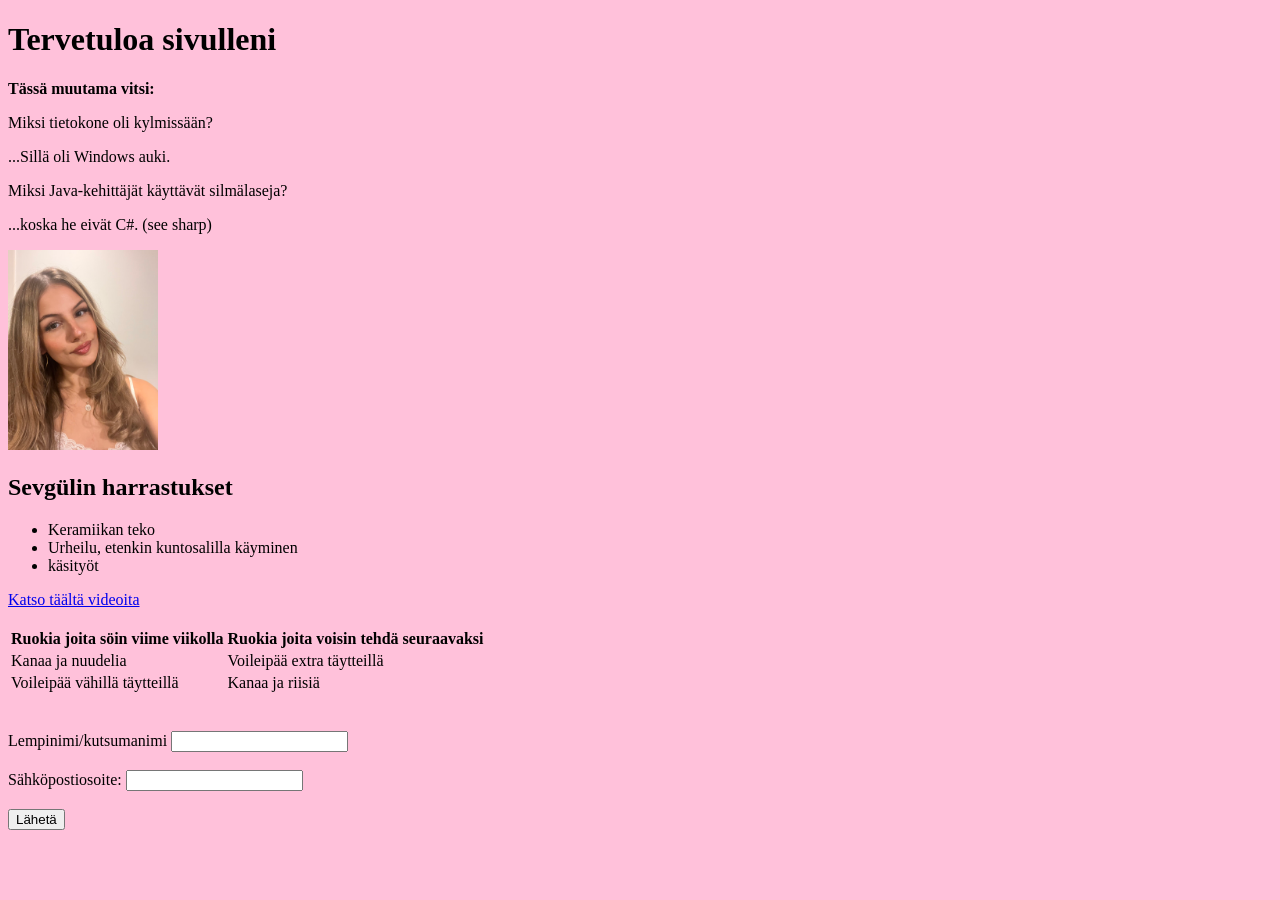
<file: WS_01/index.html>
<!DOCTYPE html>
<html lang="fi">
<head>
    <meta charset="UTF-8">
    <meta name="viewport" content="width=device-width, initial-scale=1.0">
    <title>Sevgülin sivu</title>
       
</head>
<body style="background-color : #ffc1da;">
   <h1>Tervetuloa sivulleni</h1> 
<p><strong>Tässä muutama vitsi:</strong></p>
<p>Miksi tietokone oli kylmissään?
    </p>...Sillä oli Windows auki.
 <p></p>Miksi Java-kehittäjät käyttävät silmälaseja?
    <p>...koska he eivät C#. (see sharp) </p>   
<img src="D62B3488-966F-4F5D-A633-FA820561C0F6_1_105_c.jpeg" alt="tässä on minä" style="width:150px ;">
<h2>Sevgülin harrastukset</h2>
    <ul>
        <li>Keramiikan teko</li>
        <li>Urheilu, etenkin kuntosalilla käyminen</li>
        <li>käsityöt</li>
    </ul>
<a href="https://www.youtube.com">Katso täältä videoita</a>
<br><br>
<table>
    <tr>
        <th>Ruokia joita söin viime viikolla</th>
        <th>Ruokia joita voisin tehdä seuraavaksi </th>
    </tr>
    <tr>
        <td>Kanaa ja nuudelia</td>
        <td>Voileipää extra täytteillä  </td>
    </tr>
    <tr>
        <td>Voileipää vähillä täytteillä</td>
        <td>Kanaa ja riisiä</td>
    </tr>
    </table>
<form>
<br><br>
    <label for="name">Lempinimi/kutsumanimi</label>
    <input type="text" id="name" name="name"><br><br>
    <label for="email">Sähköpostiosoite:</label>
    <input type="email" id="email" name="email"><br><br>
    <input type="submit" value="Lähetä">
    </form>
</body>
</html>
</file>
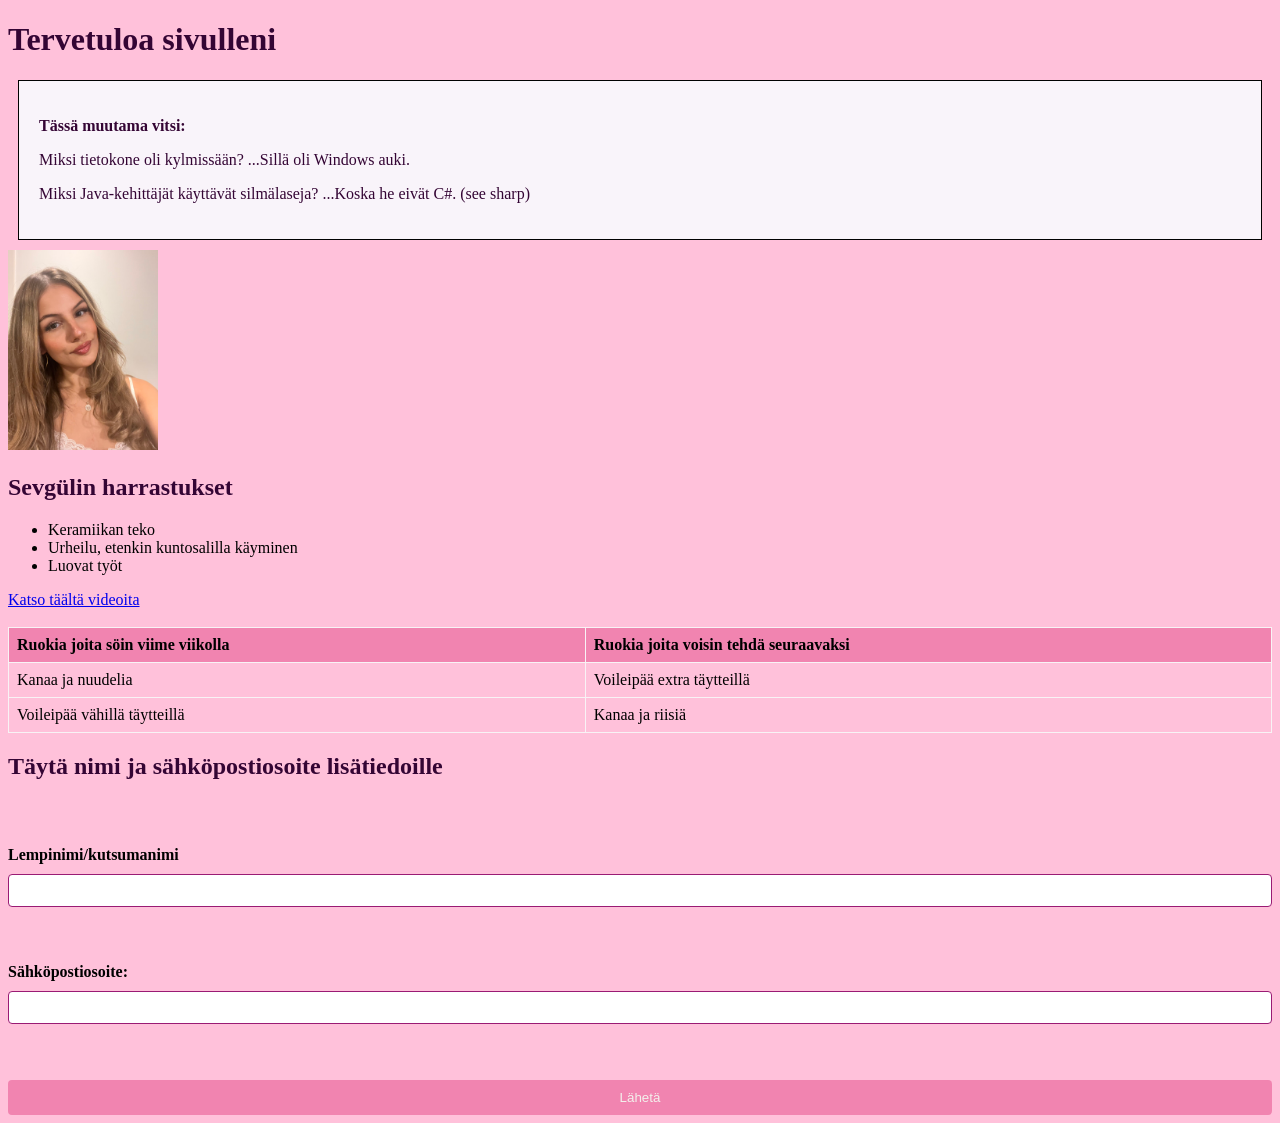
<file: WS_02/index.html>
<!DOCTYPE html>
<html lang="fi">
<head>
    <meta charset="UTF-8">
    <meta name="viewport" content="width=device-width, initial-scale=1.0">
    <title>Sevgülin sivu</title>  
     <link rel="stylesheet"
    href="styles.css"> 
<style>
  h2 {
      color: rgb(52, 5, 52);
    }  
    </style>
</head>
<body style="background-color : #ffc1da;">
    
    <h1 style="color: rgb(52, 5, 52);" 
    >Tervetuloa sivulleni</h1>
    
    <div class="content-box">
<p><strong>Tässä muutama vitsi:</strong></p>
<p>Miksi tietokone oli kylmissään? ...Sillä oli Windows auki.</p>
<p>Miksi Java-kehittäjät käyttävät silmälaseja? ...Koska he eivät C#. (see sharp)</p>
</div>

<img src="D62B3488-966F-4F5D-A633-FA820561C0F6_1_105_c.jpeg" alt="tässä on minä" style="width:150px ;">

<h2>Sevgülin harrastukset</h2>
    <ul>
        <li>Keramiikan teko</li>
        <li>Urheilu, etenkin kuntosalilla käyminen</li>
        <li>Luovat työt</li>
    </ul>
<a href="https://www.youtube.com">Katso täältä videoita</a>
<br><br>
<table>
    <tr>
        <th>Ruokia joita söin viime viikolla</th>
        <th>Ruokia joita voisin tehdä seuraavaksi </th>
    </tr>
    <tr>
        <td>Kanaa ja nuudelia</td>
        <td>Voileipää extra täytteillä  </td>
    </tr>
    <tr>
        <td>Voileipää vähillä täytteillä</td>
        <td>Kanaa ja riisiä</td>
    </tr>
    </table>
    <h2> Täytä nimi ja sähköpostiosoite lisätiedoille</h2>
<form>
<br><br>
    <label for="name">Lempinimi/kutsumanimi</label>
    <input type="text" id="name" name="name"><br><br>
    <label for="email">Sähköpostiosoite:</label>
    <input type="email" id="email" name="email"><br><br>
    <input type="submit" value="Lähetä">
    </form>
</body>
</html>
</file>
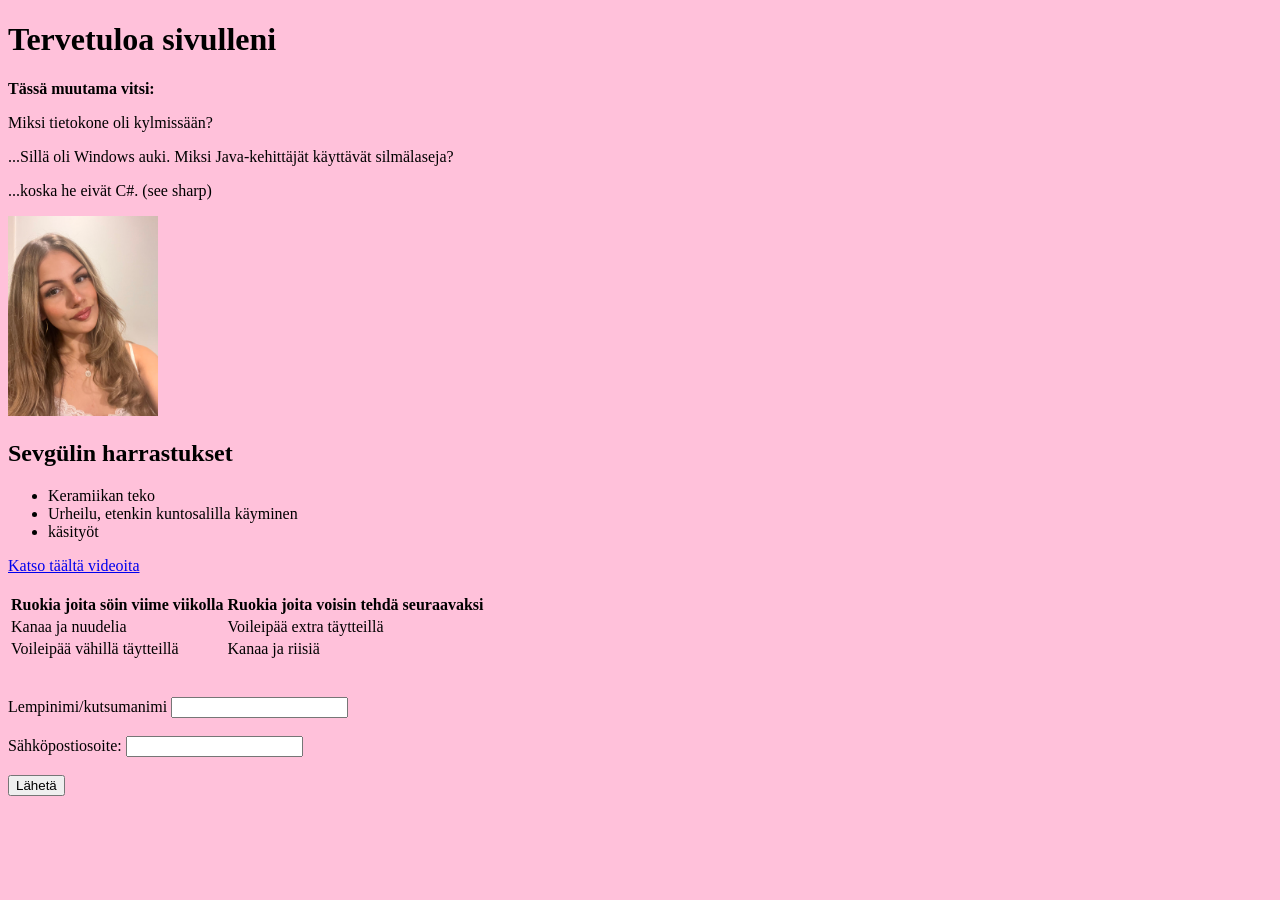
<file: websivuston_kehittaminen_2026/WS_01/index.html>
<!DOCTYPE html>
<html lang="fi">
<head>
    <meta charset="UTF-8">
    <meta name="viewport" content="width=device-width, initial-scale=1.0">
    <title>Sevgülin sivu</title>
       
</head>
<body style="background-color : #ffc1da;">
   <h1>Tervetuloa sivulleni</h1> 
<p><strong>Tässä muutama vitsi:</strong></p>
<p>Miksi tietokone oli kylmissään?
    </p>...Sillä oli Windows auki.
 Miksi Java-kehittäjät käyttävät silmälaseja?
    <p>...koska he eivät C#. (see sharp) </p>   
<img src="D62B3488-966F-4F5D-A633-FA820561C0F6_1_105_c.jpeg" alt="tässä on minä" style="width:150px ;">
<h2>Sevgülin harrastukset</h2>
    <ul>
        <li>Keramiikan teko</li>
        <li>Urheilu, etenkin kuntosalilla käyminen</li>
        <li>käsityöt</li>
    </ul>
<a href="https://www.youtube.com">Katso täältä videoita</a>
<br><br>
<table>
    <tr>
        <th>Ruokia joita söin viime viikolla</th>
        <th>Ruokia joita voisin tehdä seuraavaksi </th>
    </tr>
    <tr>
        <td>Kanaa ja nuudelia</td>
        <td>Voileipää extra täytteillä  </td>
    </tr>
    <tr>
        <td>Voileipää vähillä täytteillä</td>
        <td>Kanaa ja riisiä</td>
    </tr>
    </table>
<form>
<br><br>
    <label for="name">Lempinimi/kutsumanimi</label>
    <input type="text" id="name" name="name"><br><br>
    <label for="email">Sähköpostiosoite:</label>
    <input type="email" id="email" name="email"><br><br>
    <input type="submit" value="Lähetä">
    </form>
</body>
</html>
</file>
<file: WS_02/styles.css>
p {
      color: rgb(52, 5, 52);
    }
    
    
    h1 {
      font-size: 2em;
    }

.content-box {
  padding: 20px;
  margin: 10px;
  background-color:  #f9f4fa;
  border: 1px solid #010101;
}

table {
      width: 100%;
      border-collapse: collapse;
    }
    
    th, td {
      border: 1px solid rgb(248, 243, 245);
      padding: 8px;
      text-align: left;
    }
    
    th {
      background-color: #f184b0;
    }
    
    form {
      display: flex;
      flex-direction: column;
      gap: 10px;
    }
    
    label {
      font-weight: bold;
    }
    
    input[type="text"], input[type="email"] {
      padding: 8px;
      border: 1px solid #9a1b74;
      border-radius: 4px;
    }
    
    input[type="submit"] {
      background-color: #f184b0;
      color: rgb(243, 240, 236);
      padding: 10px;
      border: none;
      border-radius: 4px;
      cursor: pointer;
    }
    
    input[type="submit"]:hover {
      background-color: #f755bf;
    }
</file>
